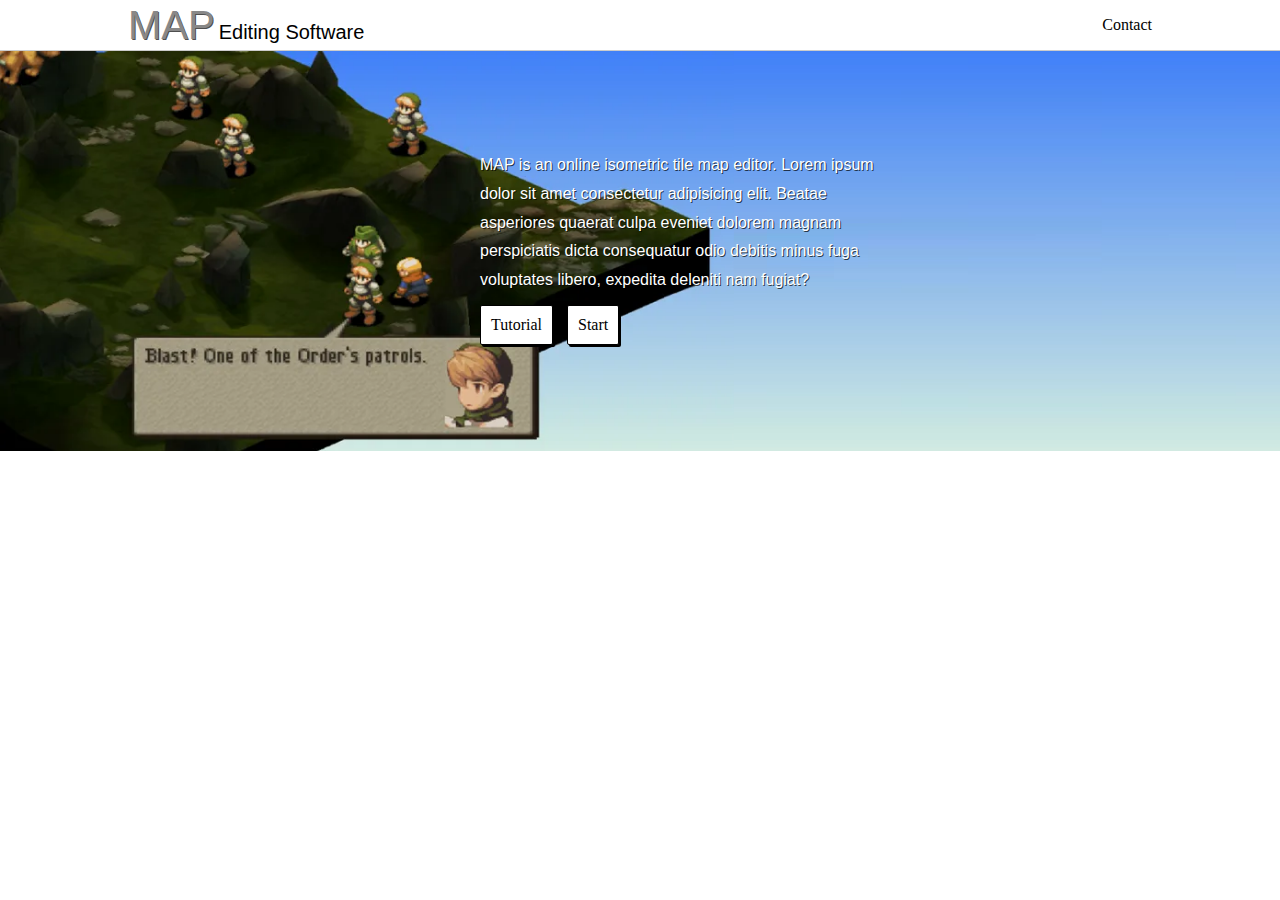
<file: index.html>
<!DOCTYPE html>
<html lang="en">
<head>
    <meta charset="UTF-8">
    <link rel="stylesheet" href="public/stylesheets/reset.css">
    <link rel="stylesheet" href="public/stylesheets/index.css">
    <title>Map Editor</title>
</head>
<body>
    <div id="header">
        <a id="logo" href="/">MAP<span>Editing Software</span></a>
        <a id="signup" href="/">Contact</a>
    </div>
    <div class="banner">
        <ul>
            <li></li>
            <li></li>
            <li></li>
        </ul>
        <div class="banner-block">
            <div id="intro">MAP is an online isometric tile map editor. Lorem ipsum dolor sit amet consectetur adipisicing elit. Beatae asperiores quaerat culpa eveniet dolorem magnam perspiciatis dicta consequatur odio debitis minus fuga voluptates libero, expedita deleniti nam fugiat?</div>
            <div class="btn">
                <a href="/">Tutorial</a>
                <a href="new.html">Start</a>
            </div>
        </div>
    </div>
</body>
</html>
</file>
<file: public/stylesheets/index.css>
#header {
    height: 50px;
    width: 100%;
    border-bottom: 1px solid rgba(0,0,0,0.2);
}

#logo {
    font-family: 'Franklin Gothic Medium', 'Arial Narrow', Arial, sans-serif;
    font-size: 40px;
    color: #888888;
    text-shadow: 1px 1px rgba(0,0,0,0.7);
    text-decoration: none;
    display: inline-block;
    line-height: 50px;
    margin-left: 10%;
}

#signup {
    float: right;
    margin-right: 10%;
    text-decoration: none;
    color: #000;
    line-height: 50px;
}

#logo span {
    margin-left: 4px;
    color: #000;
    font-size: 20px;
    text-shadow: none;
}

.banner {
    position: relative;
}

.banner ul {
    position: relative;
    z-index: 0;
    width: 100%;
    height: 400px;
    background-color: #dedede;
}

.banner ul li {
    position: absolute;
    z-index: 0;
    width: 100%;
    height: 100%;
    background-repeat: no-repeat;
    background-size: cover;
    background-position: bottom left;
}

.banner ul li:nth-child(1) {
    background-image: url("../images/tactics-banner.png");
}

.banner-block {
    position: absolute;
    height:200px;
    width: 400px;
    top: 100px;
    right: 400px;
}

.btn a {
    /* font-family: 'Franklin Gothic Medium', 'Arial Narrow', Arial, sans-serif; */
    display: inline-block;
    text-decoration: none;
    color: #000;
    border: 1px solid #000;
    box-shadow: 2px 2px #000;
    border-radius: 2px;
    margin-top: 10px;
    margin-right: 10px;
    padding: 10px;
    background-color: #fff;
}

#intro {
    font-family: 'Franklin Gothic Medium', 'Arial Narrow', Arial, sans-serif;
    color: #fff;
    text-shadow: 1px 1px rgba(0,0,0,0.7);
    line-height: 180%;
}

@media(max-width: 800px){
    .banner-block {
        left: 50px;
    }
}
</file>
